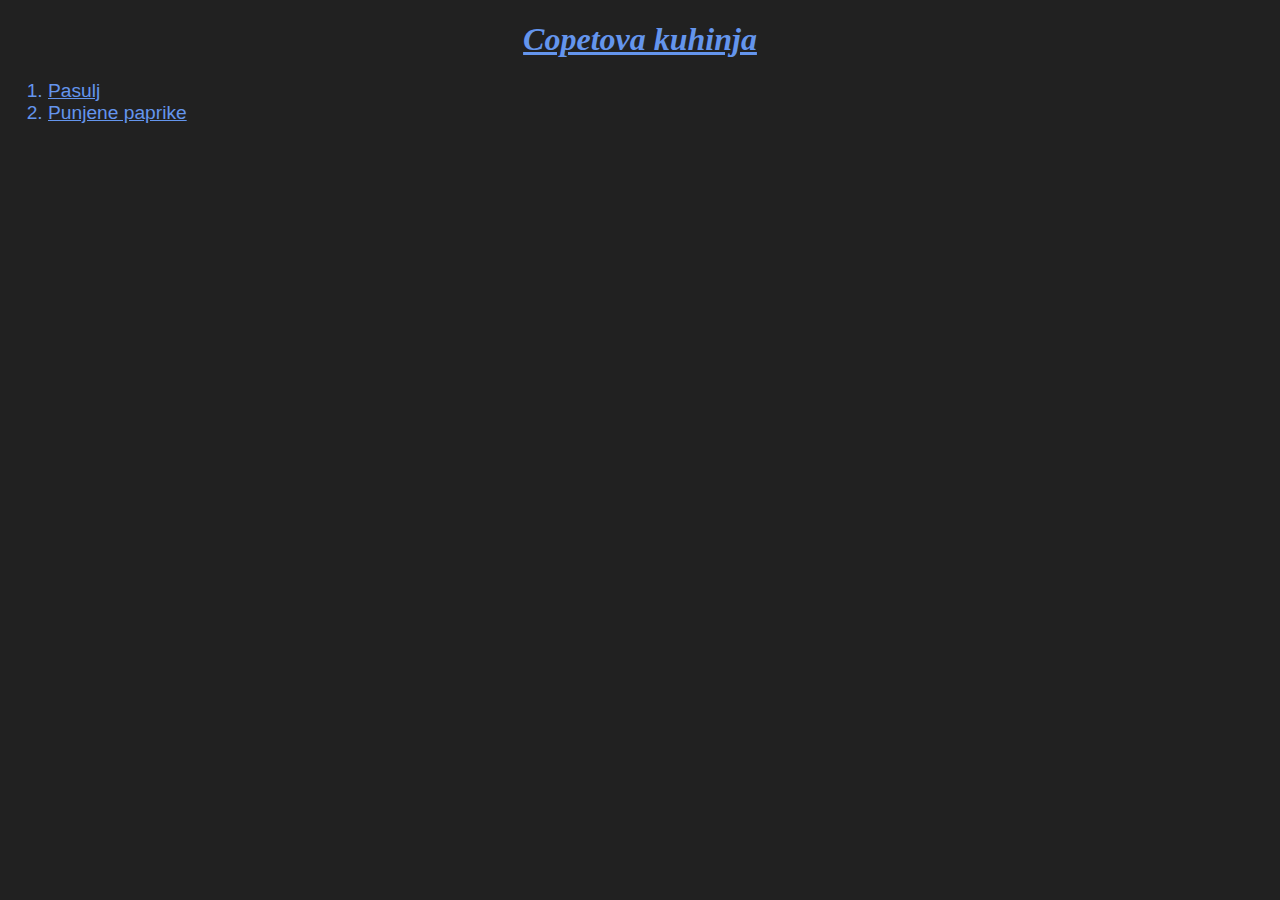
<file: index.html>
<!DOCTYPE html>
<html lang="en">
<head>
    <meta charset="UTF-8">
    <meta name="viewport" content="width=device-width, initial-scale=1.0">
    <link rel="stylesheet" href="./recipes/styles.css">
    <title>Copetova kuhinja</title>
</head>
<body>
    <div>
        <h1>Copetova kuhinja</h1>
            <ol>
                <li><a href="./recipes/pasulj.html">Pasulj</a></li>
                <li><a href="./recipes/punjene_paprike.html">Punjene paprike</a></li>
            </ol>    
    </div>            
</body>
</html>
</file>
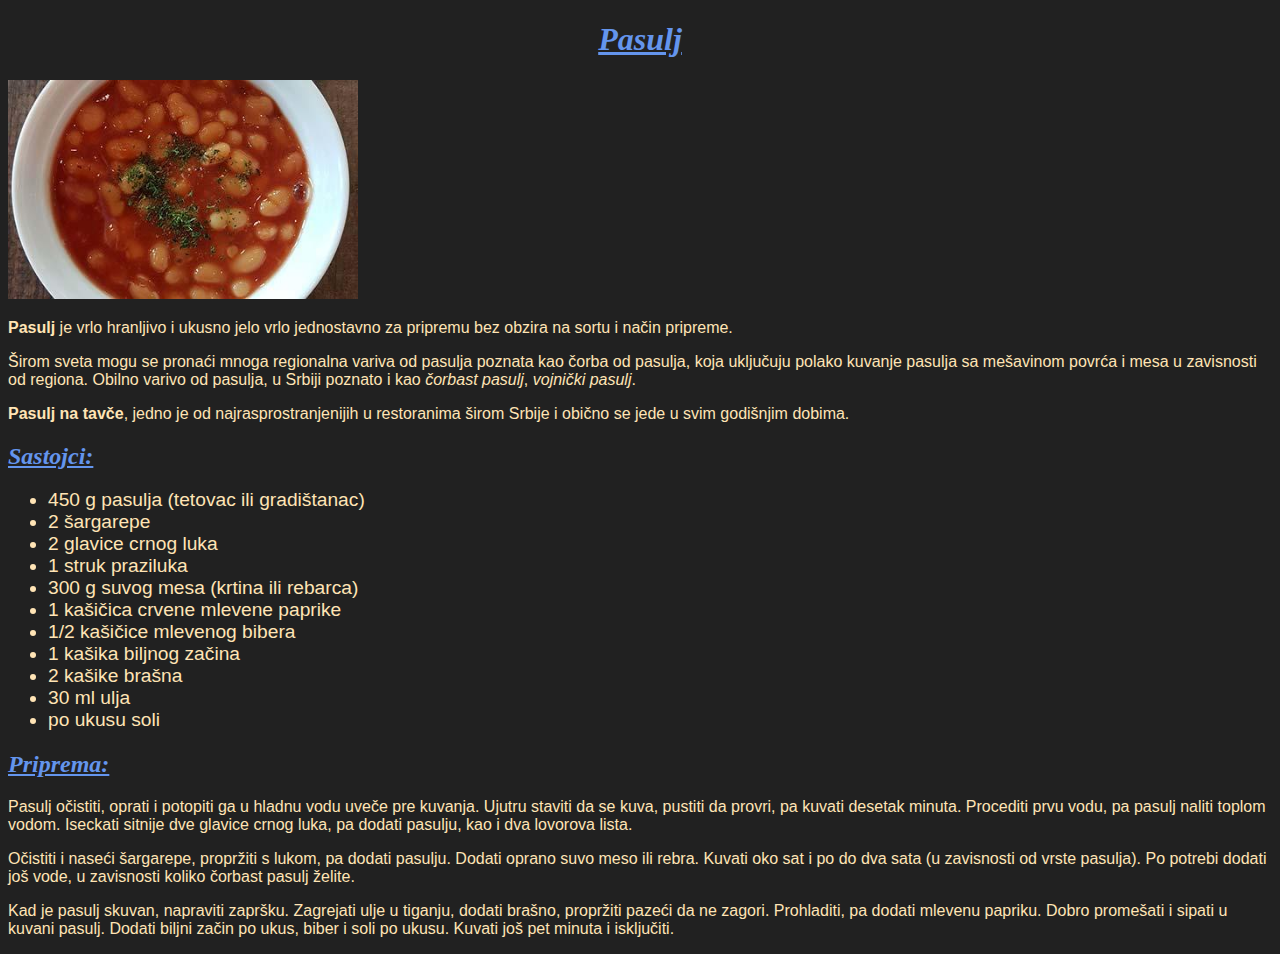
<file: recipes/pasulj.html>
<!DOCTYPE html>
<html lang="en">
<head>
    <meta charset="UTF-8">
    <meta name="viewport" content="width=device-width, initial-scale=1.0">
    <link rel="stylesheet" href="styles.css">
    <title>Pasulj</title>
</head>
<body>
    <div>
        <h1>Pasulj</h1>
            <img src="../images/pasulj.jpg">
    
                <p><strong>Pasulj</strong> je vrlo hranljivо i ukusno jelo vrlo jednostavno za pripremu bez obzira na sortu i način pripreme.</p> 
                <p>Širom sveta mogu se pronaći mnoga regionalna variva od pasulja poznata kao čorba od pasulja, koja uključuju polako kuvanje pasulja sa mešavinom povrća i mesa u zavisnosti od regiona. 
                    Obilno varivo od pasulja, u Srbiji poznato i kao <em>čorbast pasulj</em>, <em>vojnički pasulj</em>.</p>
                <p><strong>Pasulj na tavče</strong>, jedno je od najrasprostranjenijih u restoranima širom Srbije i obično se jede u svim godišnjim dobima.</p>
            <h2>Sastojci:</h2>
                <ul>
                    <li>450 g pasulja (tetovac ili gradištanac)</li>
                    <li>2 šargarepe</li>
                    <li>2 glavice crnog luka</li>
                    <li>1 struk praziluka</li>
                    <li>300 g suvog mesa (krtina ili rebarca)</li>
                    <li>1 kašičica crvene mlevene paprike</li>
                    <li>1/2 kašičice mlevenog bibera</li>
                    <li>1 kašika biljnog začina</li>
                    <li>2 kašike brašna</li>
                    <li>30 ml ulja</li>
                    <li>po ukusu soli</li>
                </ul>
            <h2>Priprema:</h2>
                <p>Pasulj očistiti, oprati i potopiti ga u hladnu vodu uveče pre kuvanja. 
                Ujutru staviti da se kuva, pustiti da provri, pa kuvati desetak minuta. 
                Procediti prvu vodu, pa pasulj naliti toplom vodom. 
                Iseckati sitnije dve glavice crnog luka, pa dodati pasulju, kao i dva lovorova lista.</p>
                <p>Očistiti i naseći šargarepe, propržiti s lukom, pa dodati pasulju. Dodati oprano suvo meso ili rebra. 
                Kuvati oko sat i po do dva sata (u zavisnosti od vrste pasulja). 
                Po potrebi dodati još vode, u zavisnosti koliko čorbast pasulj želite.</p>
                <p>Kad je pasulj skuvan, napraviti zapršku. 
                Zagrejati ulje u tiganju, dodati brašno, propržiti pazeći da ne zagori. 
                Prohladiti, pa dodati mlevenu papriku. Dobro promešati i sipati u kuvani pasulj. 
                Dodati biljni začin po ukus, biber i soli po ukusu. Kuvati još pet minuta i isključiti.</p>
    </div>            
</body>
</html>
</file>
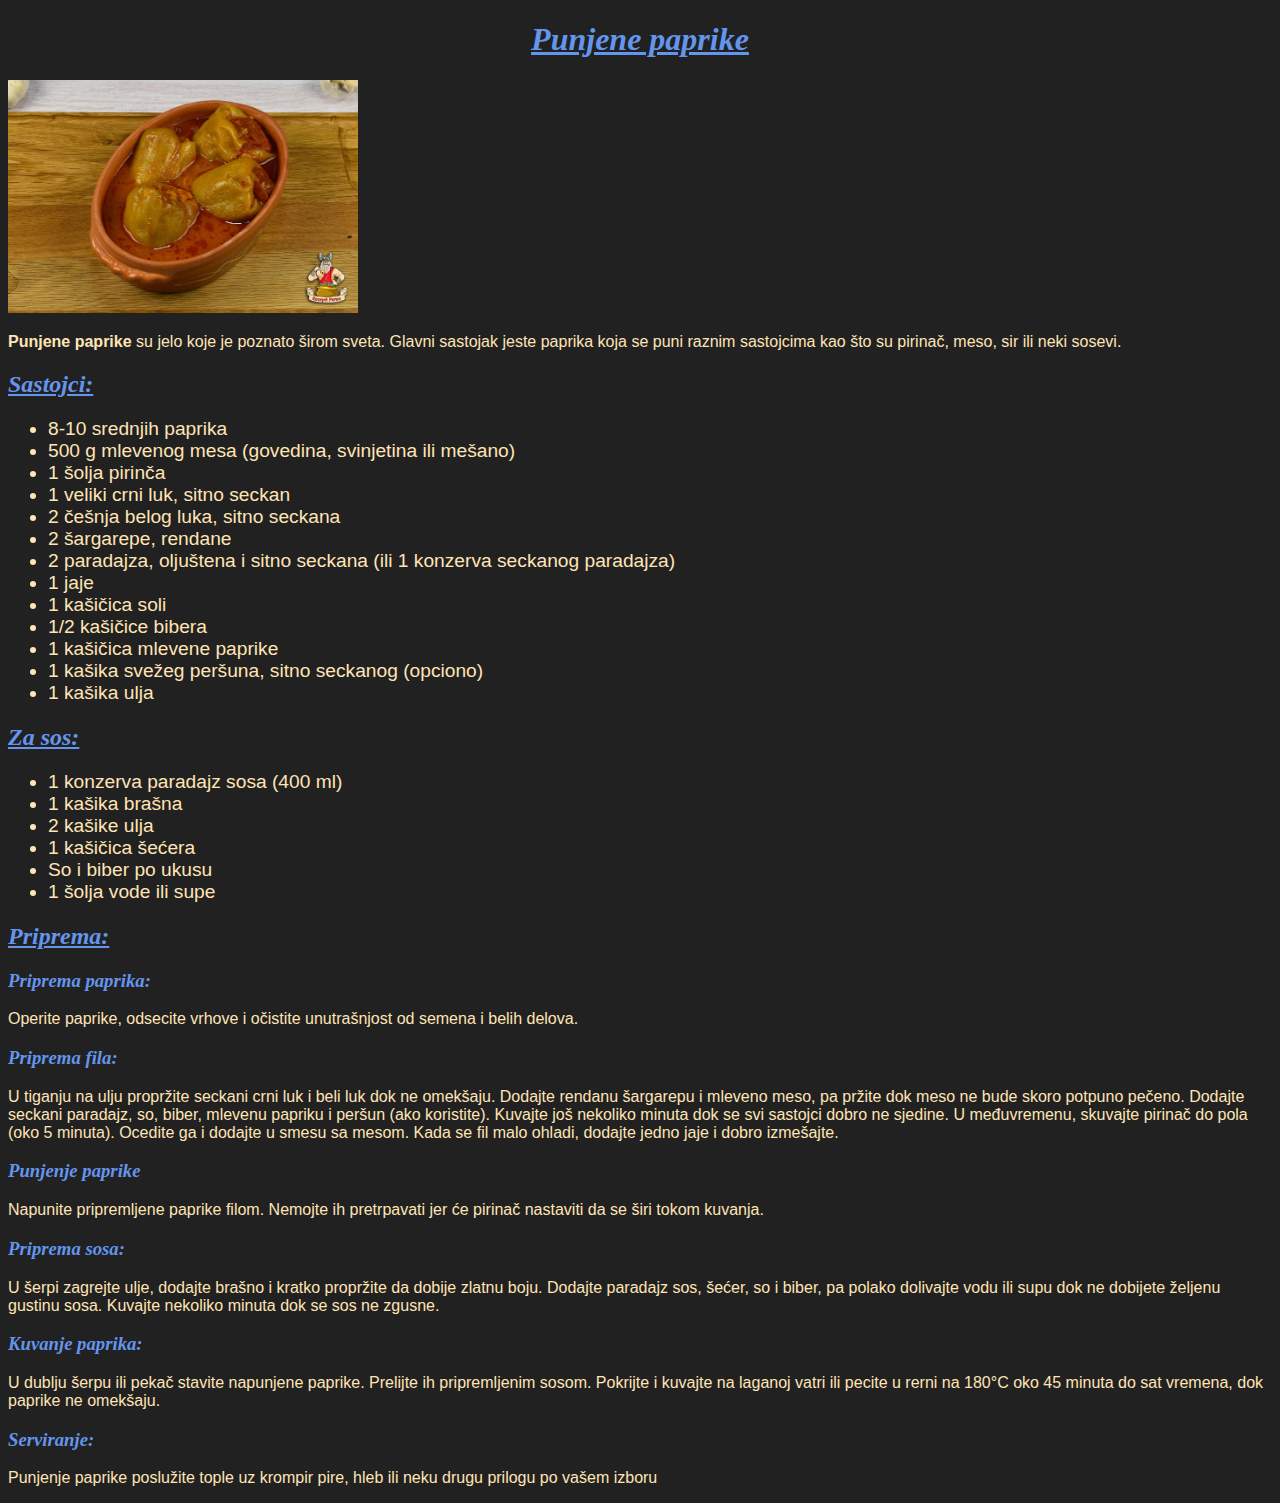
<file: recipes/punjene_paprike.html>
<!DOCTYPE html>
<html lang="en">
<head>
    <meta charset="UTF-8">
    <meta name="viewport" content="width=device-width, initial-scale=1.0">
    <link rel="stylesheet" href="styles.css">
    <title>Punjene papriike</title>
</head>
<body>
    <div>
        <h1>Punjene paprike</h1>
            <img src="../images/punjene_paprike.jpg">
                <p><strong>Punjene paprike</strong> su jelo koje je poznato širom sveta. 
                Glavni sastojak jeste paprika koja se puni raznim sastojcima kao što su pirinač, meso, sir ili neki sosevi.</p>
        <h2>Sastojci:</h2>        
            <ul>
                <li>8-10 srednjih paprika</li>
                <li>500 g mlevenog mesa (govedina, svinjetina ili mešano)</li>
                <li>1 šolja pirinča</li>
                <li>1 veliki crni luk, sitno seckan</li>
                <li>2 češnja belog luka, sitno seckana</li>
                <li>2 šargarepe, rendane</li>
                <li>2 paradajza, oljuštena i sitno seckana (ili 1 konzerva seckanog paradajza)</li>
                <li>1 jaje</li>
                <li>1 kašičica soli</li>
                <li>1/2 kašičice bibera</li>
                <li>1 kašičica mlevene paprike</li>
                <li>1 kašika svežeg peršuna, sitno seckanog (opciono)</li>
                <li>1 kašika ulja</li>
            </ul>
        <h2>Za sos:</h2>
            <ul>
                <li>1 konzerva paradajz sosa (400 ml)</li>
                <li>1 kašika brašna</li>
                <li>2 kašike ulja</li>
                <li>1 kašičica šećera</li>
                <li>So i biber po ukusu</li>
                <li>1 šolja vode ili supe</li>
            </ul>
        <h2>Priprema:</h2>
            <h3>Priprema paprika:</h3>
            <p>Operite paprike, odsecite vrhove i očistite unutrašnjost od semena i belih delova.</p>
            <h3>Priprema fila:</h3>
            <p>U tiganju na ulju propržite seckani crni luk i beli luk dok ne omekšaju.
                Dodajte rendanu šargarepu i mleveno meso, pa pržite dok meso ne bude skoro potpuno pečeno.
                Dodajte seckani paradajz, so, biber, mlevenu papriku i peršun (ako koristite). 
                Kuvajte još nekoliko minuta dok se svi sastojci dobro ne sjedine.
                U međuvremenu, skuvajte pirinač do pola (oko 5 minuta). Ocedite ga i dodajte u smesu sa mesom.
                Kada se fil malo ohladi, dodajte jedno jaje i dobro izmešajte.</p>
            <h3>Punjenje paprike</h3>
            <p>Napunite pripremljene paprike filom. Nemojte ih pretrpavati jer će pirinač nastaviti da se širi tokom kuvanja.</p>
            <h3>Priprema sosa:</h3>
            <p>U šerpi zagrejte ulje, dodajte brašno i kratko propržite da dobije zlatnu boju.
                Dodajte paradajz sos, šećer, so i biber, pa polako dolivajte vodu ili supu dok ne dobijete željenu gustinu sosa. 
                Kuvajte nekoliko minuta dok se sos ne zgusne.</p>
            <h3>Kuvanje paprika:</h3>
            <p>U dublju šerpu ili pekač stavite napunjene paprike. Prelijte ih pripremljenim sosom.
                Pokrijte i kuvajte na laganoj vatri ili pecite u rerni na 180°C oko 45 minuta do sat vremena, dok paprike ne omekšaju.</p>
            <h3>Serviranje:</h3>
            <p>Punjenje paprike poslužite tople uz krompir pire, hleb ili neku drugu prilogu po vašem izboru</p>
    </div>
</body>
</html>
</file>
<file: recipes/styles.css>
body {
    background-color: rgb(33, 33, 33);
}
h1 {
    color: cornflowerblue;
    text-align: center;
    font-family: cursive;
    text-decoration: underline;
    font-style: italic;
}
p {
    color: moccasin;
    text-align:left;
    font-family:Verdana, Geneva, Tahoma, sans-serif;
    font-size:medium;
}
h2 {
    color: cornflowerblue;
    font-family: cursive;
    text-decoration: underline;
    font-style: italic;
}
ul {
    color: moccasin;
    font-size: larger;
    font-family: Verdana, Geneva, Tahoma, sans-serif;
}
ol {
    color: cornflowerblue;
    font-size: larger;
    font-family: Verdana, Geneva, Tahoma, sans-serif;
}
a {
    color: cornflowerblue;
}
h3 {
    font-family: 'Times New Roman', Times, serif;
    color: cornflowerblue;
    font-style: italic;
}
img {
    height: auto;
    width: 350px;
}
</file>
